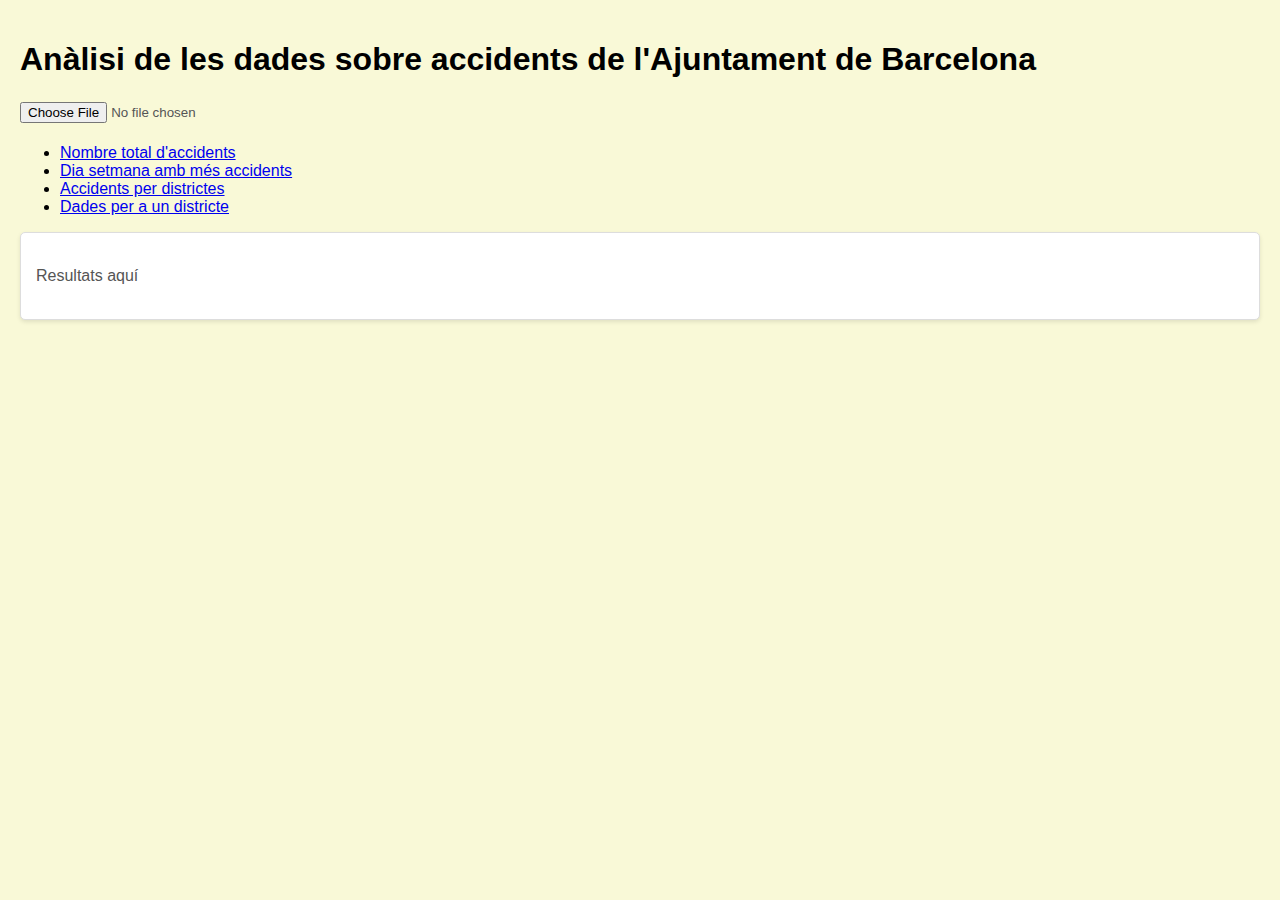
<file: TreballFinal/index.html>
<!DOCTYPE html>
<html lang="ca" >
<head>
  <meta charset="UTF-8">
  <title>Projecte de Programació d'Aplicacions per a Internet</title>
  
  <link rel="stylesheet" type="text/css" href="css/estudiants.css">
</head>
<body>
    <header>
        <h1>Anàlisi de les dades sobre accidents de l'Ajuntament de Barcelona</h1>
        </h1>
    </header>
    <article id="carrega">
        <form name="f">
            <p><input type="file" id="file-input" /></p>
            <p id="any"></p>
        </form>
    </article>
    <article id="exercicis">
        <section id="menu">
            <ul>
                <li><a href="#" id="exer01">Nombre total d'accidents</a></li>
                <li><a href="#" id="exer02">Dia setmana amb més accidents</a></li>
                <li><a href="#" id="exer03">Accidents per districtes</a></li>
                <li><a href="#" id="exer04">Dades per a un districte</a></li>
            </ul>
        </section>
        <section id="contingut">
            <div id="resultats"><p>Resultats aquí</p></div>
            <div id="dadesPerDistricte"></div>
        </section>
    </article>
    <script src="js/script.js"></script>
    <script src="js/copiaestudiants.js"></script>
</body>
</file>
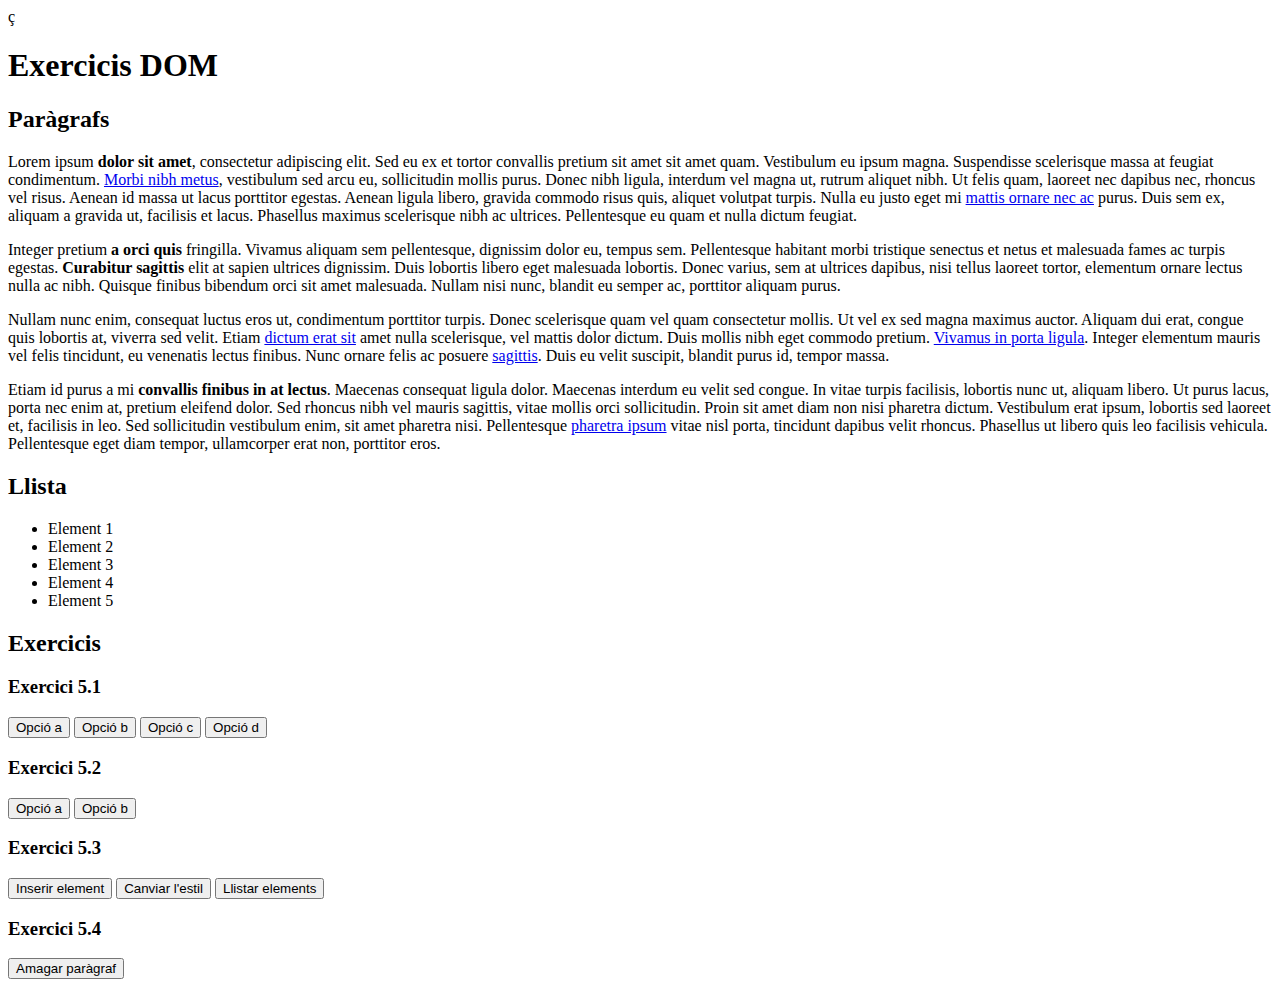
<file: DOM/ex5_1.html>
ç<!doctype html>
<html>
<head>
	<meta charset="utf-8">
	<title>Exercicis de DOM</title>
	<script type="text/javascript" SRC="js_ex5.js"></script>
</head>

<body>

<h1>Exercicis DOM</h1>

<h2>Paràgrafs</h2>

<p>Lorem ipsum <strong>dolor sit amet</strong>, consectetur adipiscing elit. Sed eu ex et tortor convallis pretium 
sit amet sit amet quam. Vestibulum eu ipsum magna. Suspendisse scelerisque massa at feugiat condimentum. 
<a href="http://www.lamevawen.com">Morbi nibh metus</a>, vestibulum sed arcu eu, sollicitudin mollis purus. 
Donec nibh ligula, interdum vel magna ut, rutrum aliquet nibh. Ut felis quam, laoreet nec dapibus nec, rhoncus 
vel risus. Aenean id massa ut lacus porttitor egestas. Aenean ligula libero, gravida commodo risus quis, aliquet 
volutpat turpis. Nulla eu justo eget mi <a href="http://www.lamevawen.com">mattis ornare nec ac</a> purus. 
Duis sem ex, aliquam a gravida ut, facilisis et lacus. Phasellus maximus scelerisque nibh ac ultrices. 
Pellentesque eu quam et nulla dictum feugiat.</p >

<p class="parell">Integer pretium <strong>a orci quis</strong> fringilla. Vivamus aliquam sem pellentesque, 
dignissim dolor eu, tempus sem. Pellentesque habitant morbi tristique senectus et netus et malesuada fames ac 
turpis egestas. <strong>Curabitur sagittis</strong> elit at sapien ultrices dignissim. Duis lobortis libero 
eget malesuada lobortis. Donec varius, sem at ultrices dapibus, nisi tellus laoreet tortor, elementum ornare 
lectus nulla ac nibh. Quisque finibus bibendum orci sit amet malesuada. Nullam nisi nunc, blandit eu semper ac, 
porttitor aliquam purus.</p>

<p id="aquest">Nullam nunc enim, consequat luctus eros ut, condimentum porttitor turpis. Donec scelerisque 
quam vel quam consectetur mollis. Ut vel ex sed magna maximus auctor. Aliquam dui erat, congue quis lobortis 
at, viverra sed velit. Etiam <a href="http://www.google.com">dictum erat sit</a> amet nulla scelerisque, 
vel mattis dolor dictum. Duis mollis nibh eget commodo pretium. <a href="http://www.uab.cat">Vivamus in porta 
ligula</a>. Integer elementum mauris vel felis tincidunt, eu venenatis lectus finibus. Nunc ornare felis ac 
posuere <a href="http://gencat.cat">sagittis</a>. Duis eu velit suscipit, blandit purus id, tempor massa.</p>

<p class="parell">Etiam id purus a mi <strong>convallis finibus in at lectus</strong>. Maecenas consequat 
ligula dolor. Maecenas interdum eu velit sed congue. In vitae turpis facilisis, lobortis nunc ut, aliquam 
libero. Ut purus lacus, porta nec enim at, pretium eleifend dolor. Sed rhoncus nibh vel mauris sagittis, 
vitae mollis orci sollicitudin. Proin sit amet diam non nisi pharetra dictum. Vestibulum erat ipsum, 
lobortis sed laoreet et, facilisis in leo. Sed sollicitudin vestibulum enim, sit amet pharetra nisi. 
Pellentesque <a href="http://uab.cat">pharetra ipsum</a> vitae nisl porta, tincidunt dapibus velit rhoncus. 
Phasellus ut libero quis leo facilisis vehicula. Pellentesque eget diam tempor, ullamcorper erat non, 
porttitor eros.</p>

<h2>Llista</h2>
<ul id="llista">
	<li>Element 1</li>
	<li>Element 2</li>
	<li>Element 3</li>
	<li>Element 4</li>
	<li>Element 5</li>
</ul>

<h2>Exercicis</h2>

<h3>Exercici 5.1</h3>
<p>
	<button onClick="e51a();">Opció a</button>
	<button onClick="e51b();">Opció b</button>
	<button onClick="e51c();">Opció c</button>
	<button onClick="e51d();">Opció d</button>
</p>
<h3>Exercici 5.2</h3>
<p>
	<button onClick="e52a();">Opció a</button>
	<button onClick="e52b();">Opció b</button>
</p>
<h3>Exercici 5.3</h3>
<p>
	<button onClick="e53a();">Inserir element</button>
	<button onClick="e53b();">Canviar l'estil</button>
	<button onClick="e53c();">Llistar elements</button>
</p>
<h3>Exercici 5.4</h3>
<p>
	<button id="mostraAmaga" onClick="e54();">Amagar paràgraf</button>
</p>


</body>
</html>
</file>
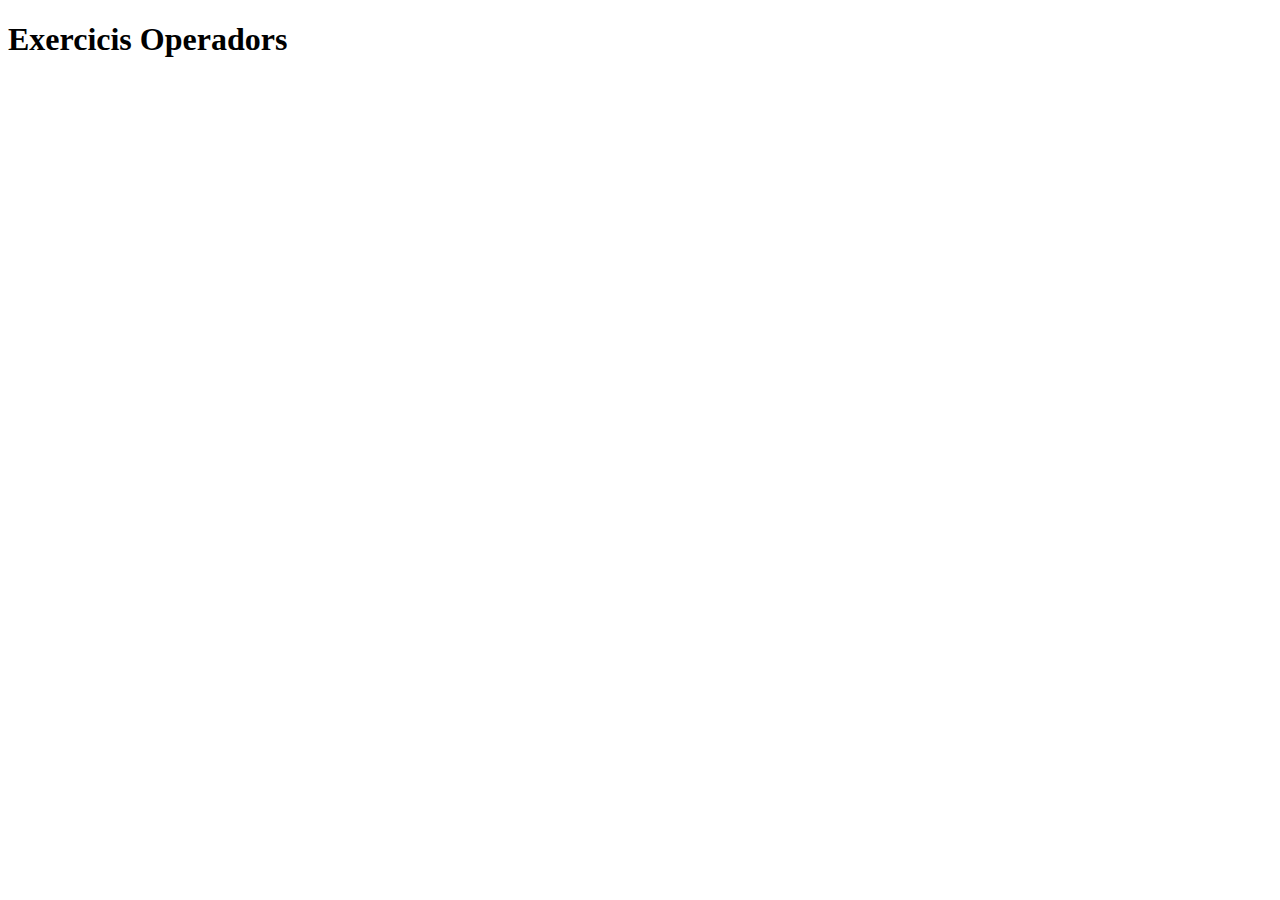
<file: Exercicis/operadors.html>
<!DOCTYPE html>
<html lang="en">
  <head>
    <meta charset="UTF-8" />
    <meta name="viewport" content="width=device-width, initial-scale=1.0" />
    <title>Exercicis Operadors</title>
    <script src="operadors.js"> </script>
  </head>  
  <body>
    <h1>Exercicis Operadors</h1>
  </body>
</html>
</file>
<file: TreballFinal/css/estudiants.css>
/* Fitxer CSS estudiants */
/*Estil per al cos */
body {
    font-family: Arial, sans-serif;
    background-color: #f9f9d7; 
    margin: 0;
    padding: 20px;
}

/* 2. Estil per als títols */
h3 {
    color: #333;
    font-size: 1.5em;
    margin-bottom: 10px;
}

/* 3. Estil per als paràgrafs */
p {
    color: #555;
    font-size: 1em;
    line-height: 1.5;
}

/* 4. Estil per al formulari */
form {
    margin-bottom: 20px;
}

select {
    font-size: 1em;
    padding: 5px;
    border: 1px solid #ccc;
    border-radius: 4px;
}

/* 5. Estil per al div de resultats */
#resultats {
    background-color: #fff;
    padding: 15px;
    border: 1px solid #ddd;
    border-radius: 5px;
    margin-top: 10px;
    box-shadow: 0 2px 4px rgba(0, 0, 0, 0.1);
}

/* 6. Estil per als botons (si n'hi ha) */
button {
    background-color: #4CAF50; /* Verd suau */
    color: white;
    padding: 10px 20px;
    border: none;
    border-radius: 4px;
    cursor: pointer;
}

button:hover {
    background-color: #45a049;
}
</file>
